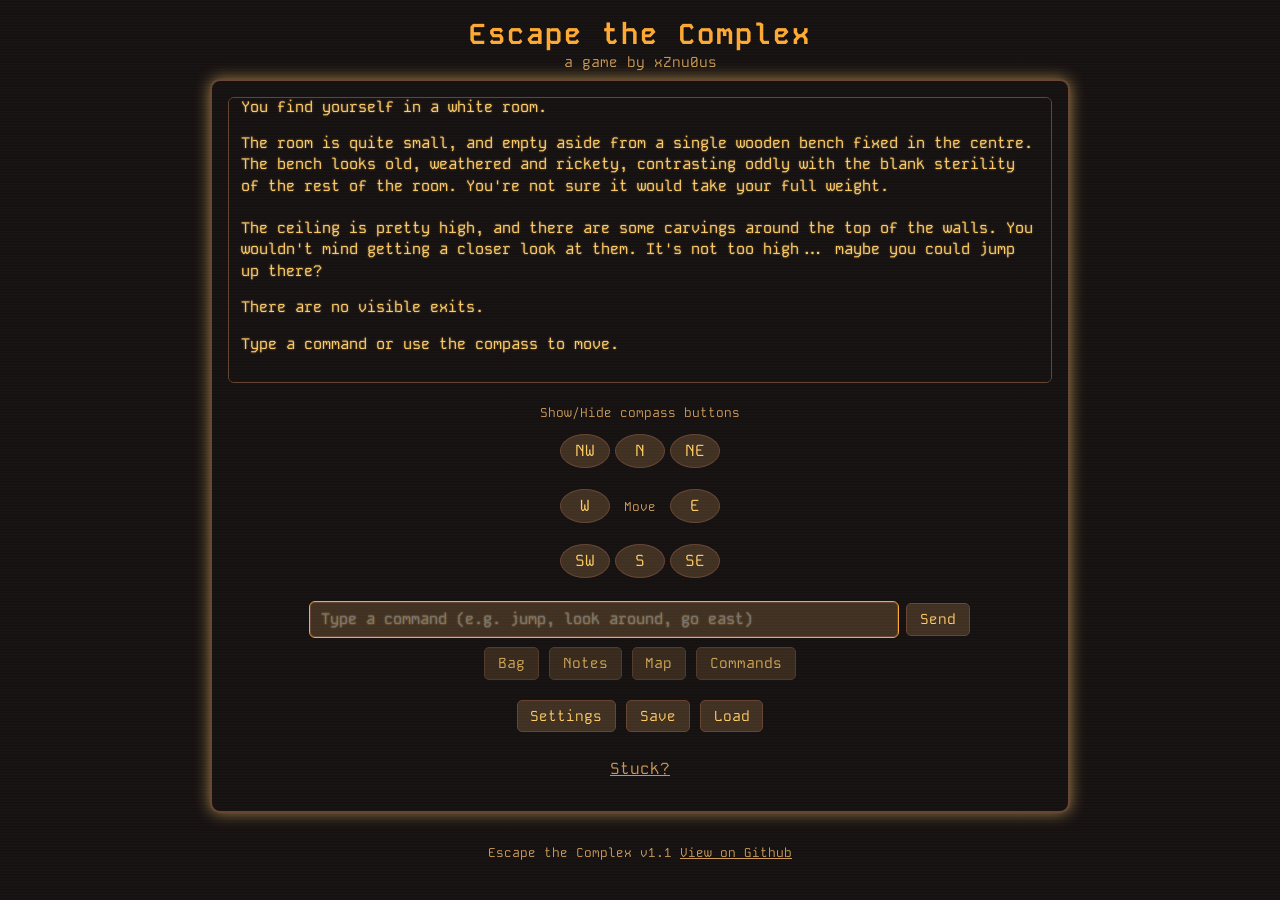
<file: index.html>
<!doctype html>
<html lang="en">
<head>
  <meta charset="utf-8" />
  <meta name="viewport" content="width=device-width,initial-scale=1" />
  <title>Escape the Complex</title>
  <link rel="stylesheet" href="style.css" />
  <link rel="preconnect" href="https://fonts.googleapis.com">
  <link rel="preconnect" href="https://fonts.gstatic.com" crossorigin>
  <link href="https://fonts.googleapis.com/css2?family=Kode+Mono:wght@400..700&family=Sixtyfour:SCAN@-5&display=swap" rel="stylesheet">
</head>
<body>

  <main class="container" role="main">
    <header class="header">
      <h1>Escape the Complex</h1>
      <div class="subtitle">a game by xZnu0us</div>
    </header>

    <section id="game" class="game">
      <!-- Output area: scrollable, preserves line-breaks -->
      <div id="output" class="output" aria-live="polite" role="log"></div>
      
      
      <!-- Controls: compass + typed input -->
      <div class="controls">
        
        <p class="clickable" onClick="document.getElementById('compass').classList.toggle('hide')">Show/Hide compass buttons</p>
        
        <div id="compass" class="compass" role="group" aria-label="Compass">
          <button class="dir" data-cmd="go north west" aria-label="northwest">NW</button>
          <button class="dir" data-cmd="go north" aria-label="north">N</button>
          <button class="dir" data-cmd="go north east" aria-label="northeast">NE</button>

          <button class="dir" data-cmd="go west" aria-label="west">W</button>
          <div class="center">Move</div>
          <button class="dir" data-cmd="go east" aria-label="east">E</button>

          <button class="dir" data-cmd="go south west" aria-label="southwest">SW</button>
          <button class="dir" data-cmd="go south" aria-label="south">S</button>
          <button class="dir" data-cmd="go south east" aria-label="southeast">SE</button>
        </div>

        <div class="input-row">
          <input id="cmd" class="cmdInput" placeholder="Type a command (e.g. jump, look around, go east)" autocomplete="off" />
          <button id="send" class="btn">Send</button>
        </div>
        
        <div class="button-row" id="mobile-buttons">
          <button id="mobileMenuBtn" class="btn">☰</button>
          <button id="mobileSend" class="btn">Send</button>
        </div>

        <div class="button-row" id="game-buttons">
          <button id="invButton" class="btn secondary">Bag</button>
          <button id="notesButton" class="btn secondary">Notes</button>
          <button id="mapButton" class="btn secondary">Map</button>
          <button id="help" class="btn secondary">Commands</button>
        </div>
        <div class="button-row" id="system-buttons">
          <button id="settingsButton" class="btn">Settings</button>
          <button id="saveBtn" class="btn">Save</button>
          <button id="loadBtn" class="btn">Load</button>
        </div>
        <p><a href="./help.html" target="blank">Stuck?</a></p>
      </div>
      
      <!-- Mobile friendly version of game buttons -->
      <div id="mobileMenu" class="mobile-hidden">
        <div id="top-row">
          <button id="invBtnMobile" class="btn secondary">Bag</button>
          <button id="notesBtnMobile" class="btn secondary">Notes</button>
          <button id="mapBtnMobile" class="btn secondary">Map</button>
          <button id="helpMobile" class="btn secondary">Commands</button>
        </div>
        <div id="bottom-row">
          <button id="setBtnMobile" class="btn">Settings</button>
          <button id="saveBtnMobile" class="btn">Save</button>
          <button id="loadBtnMobile" class="btn">Load</button>
          <button id="closeMobileMenu" class="btn">Close Menu</button>
        </div>
      </div>
      
      <!-- inventory panel -->

      <div id="inventoryPanel" class="panel hidden" aria-hidden="true">
        <h2>Inventory</h2>
        <ul id="inventoryList"></ul>
        <button id="closeInv" class="btn close">Close</button>
      </div>

      <!-- theme select panel -->
      <div id="settingsPanel" class="panel hidden" aria-hidden="true">
        <h2>Visual Options</h2>

        <label><input type="radio" name="theme" value="amber" checked> Amber Terminal</label><br>
        <label><input type="radio" name="theme" value="green"> Green Retro</label><br>
        <label><input type="radio" name="theme" value="retro-dark"> 80's Nostalgia</label><br>
        <label><input type="radio" name="theme" value="light"> Light Mode</label><br>
        <label><input type="radio" name="theme" value="dark"> Dark Mode</label><br>

        <button id="closeSettings" class="btn close">Close</button>
      </div>

      <!-- game help panel -->
      <aside id="helpPanel" class="panel hidden" aria-hidden="true">
        <h2>Commands</h2>
        <ul>
          <li><code>look around</code> — reprints the current room description</li>
          <li><code>go &lt;direction&gt;</code> — move (north, south, east, west, north east ...)</li>
          <li><code>jump</code> — jump, you might find a secret</li>
          <li><code>bag</code> — show inventory</li>
          <li><code>search</code> — search the current room for items</li>
          <li><code>examine</code> — examine the current room more closely</li>
          <li><code>poke</code> — poke things in the current room, use with caution</li>
          <li><code>take/drop/use &lt;item&gt;</code> — pick up/drop/use an item</li>
          <li><code>give &lt;item&gt; to &lt;npc&gt;</code> — give an item</li>
          <li><code>talk to &lt;npc&gt;</code> — talk to an NPC</li>
          <li><code>ask &lt;npc&gt; for help</code> — get a hint from an NPC</li>
          <li><code>build &lt;item&gt;</code> — build in the workshop (cart, birdhouse, shelf)</li>
          <li><code>wait</code> — pass some time without action</li>
        </ul>
        <button id="closeHelp" class="btn close">Close</button>
      </aside>
      
      <!-- notes panel -->
      <div id="notesPanel" class="panel hidden">
        <h2>Notes</h2>
          <p>Notes found:</p>
          <ul id="playerNotes"></ul>
        <button id="closeNotes" class="btn close">Close</button>
      </div>
      
      <!-- map panel -->
      <div id="mapPanel" class="panel hidden">
        <h2>Complex Map</h2>
        <div id="mapGrid" class="map-grid"></div>
        <button id="closeMap" class="btn close">Close</button>
      </div>
    </section>

    <footer> 
      <p class="footer"> Escape the Complex v1.1 <a href="https://github.com/kitkins13/escape_the_complex" target="blank">View on Github</a></p>
    </footer>
  </main>

  <!-- link engine.js to run the game -->
  <script src="items.js" defer></script>
  <script src="engine.js" defer></script>
</body>
</html>
</file>
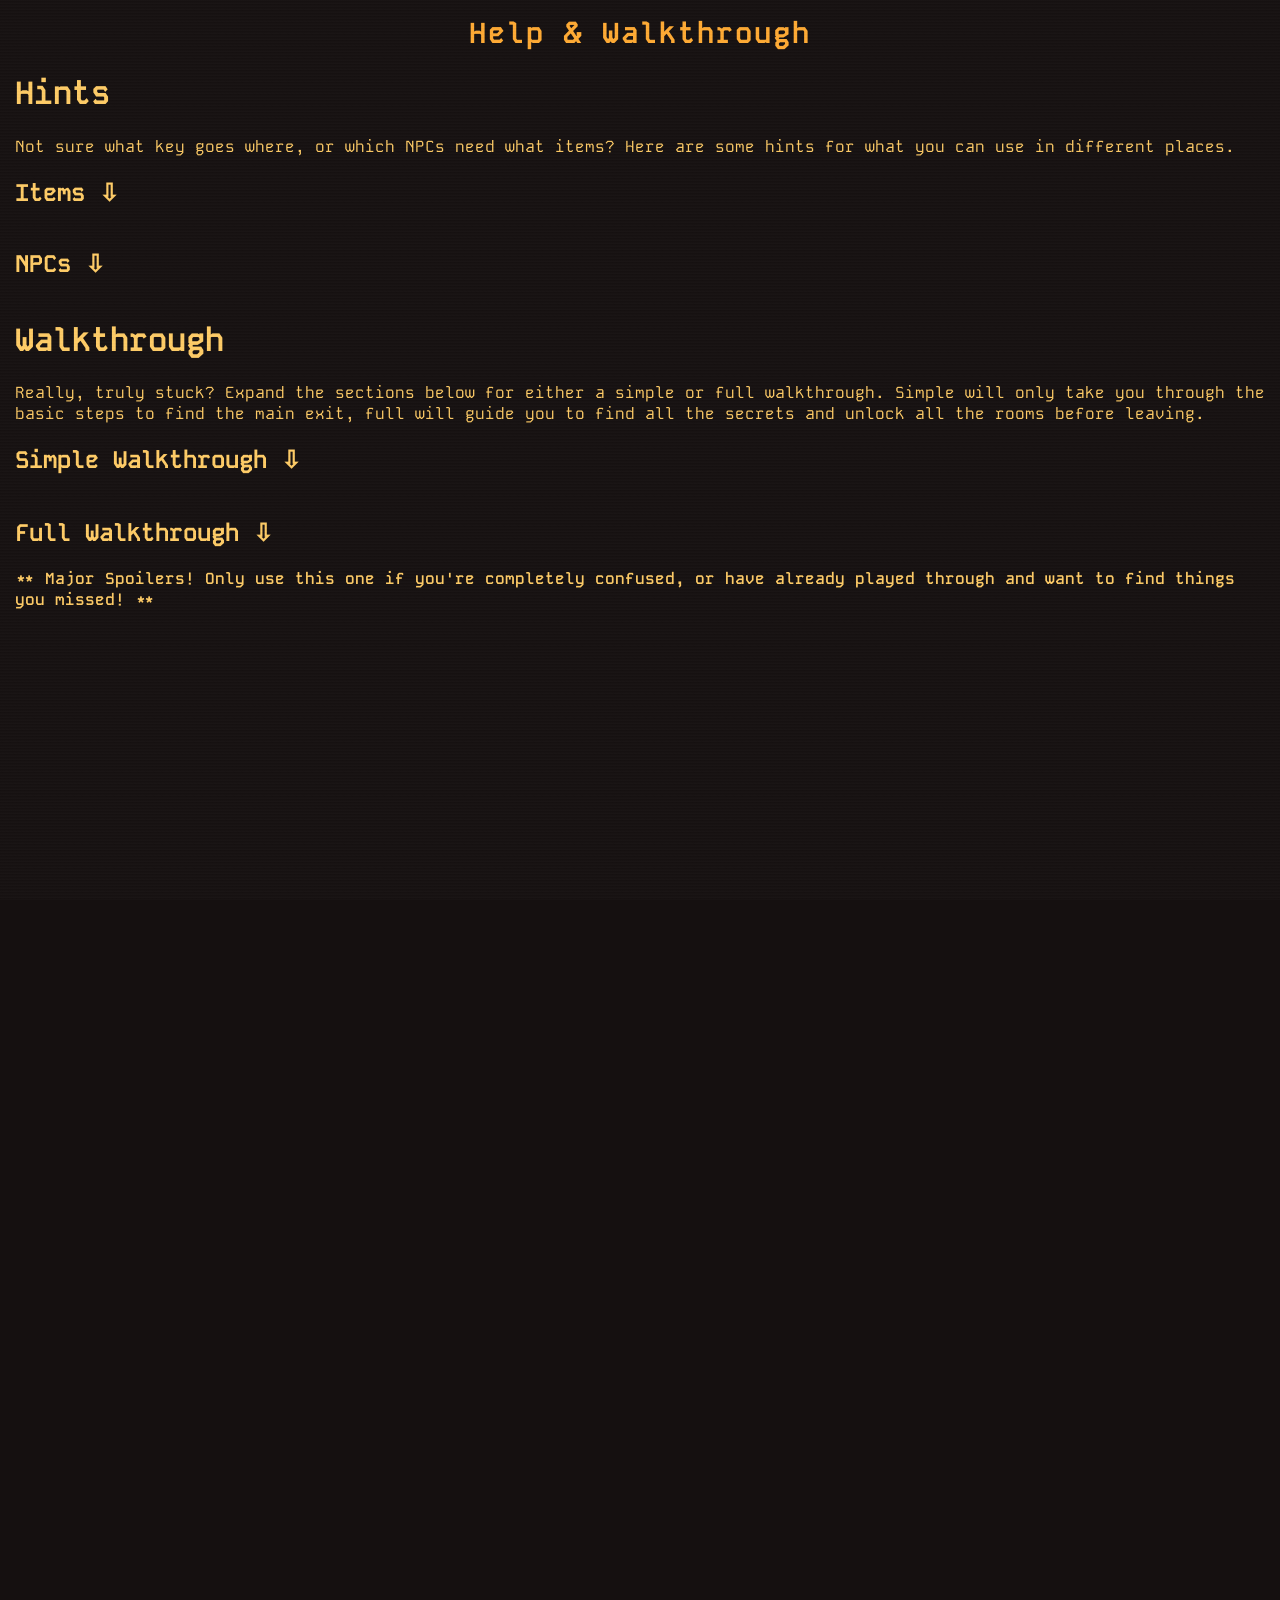
<file: help.html>
<!doctype html>
<html lang="en">
<head>
  <meta charset="utf-8" />
  <meta name="viewport" content="width=device-width,initial-scale=1" />
  <title>Help & Walkthrough</title>
  <link rel="stylesheet" href="style.css" />
  <link rel="preconnect" href="https://fonts.googleapis.com">
  <link rel="preconnect" href="https://fonts.gstatic.com" crossorigin>
  <link href="https://fonts.googleapis.com/css2?family=Kode+Mono:wght@400..700&family=Sixtyfour:SCAN@-5&display=swap" rel="stylesheet">
  
</head>
<body id="help-page">
  <header class="header">
    <h1>Help & Walkthrough</h1>
  </header>
  <main>
    <h1>Hints</h1>
    <p>Not sure what key goes where, or which NPCs need what items? Here are some hints for what you can use in different places.</p>
    
    <h2 class="clickable" onclick="document.getElementById('items').classList.toggle('hide')">Items ⇩</h2>
    
    <div class="expandable hide" id="items">
      <ul>
        <li>Brass Key - opens the garden doors in the cafe or the blue corridor</li>
        <li>Iron Key - opens the hidden store behind the shelves in the cleaners' cupboard</li>
        <li>Small Key - fits a very small keyhole in the white room, you'll need a friend with a good nose to find it</li>
        <li>Lever - part of a mechanism in the observatory, reveals a secret</li>
        <li>Bookshelf - an NPC with a lot of books might need this, try placing it near one of them</li>
        <li>Birdhouse - belongs outside, where the birds can nest in it</li>
        <li>Green Gem - part of an advanced machine hidden in the Complex</li>
        <li>Battery - another part of the machine the green gem fits into</li>
      </ul>
    </div>
    
    <h2 class="clickable" onclick="document.getElementById('npcs').classList.toggle('hide')">NPCs ⇩</h2>
    
    <div class="expandable hide" id="npcs">
    <ul>
      <li>Caretaker - needs his toolbox back before he can do much, check the workshop and yard to find it</li>
      <li>Puppy - likes to know people are fun to play with before following them, give him a toy to show you're a friend</li>
      <li>Scientist - fascinated by snowglobes, fossils, and anything strange and technical</li>
      <li>Barista - she's happy to chat with anyone, makes a great cup of coffee, and loves flowers</li>
    </ul>
    </div>
    
    <h1>Walkthrough</h1>
    
    <p>Really, truly stuck? Expand the sections below for either a simple or full walkthrough. Simple will only take you through the basic steps to find the main exit, full will guide you to find all the secrets and unlock all the rooms before leaving.</p>
    
    <h2 class="clickable" onclick="document.getElementById('simple').classList.toggle('hide')">Simple Walkthrough ⇩</h2>
    
    <div class="expandable hide" id="simple">
      <h5>** White Room **</h5>
        <p>- jump to reveal the first exit</p>
        <p>- go east into the fossil exhibit</p>
  
      <h5>** Fossil Exhibit **</h5>
        <p>- go east into the gift shop</p>

      <h5>** Gift Shop **</h5>
        <p>- take a dog toy</p>
        <p>- go west back into the fossil exhibit</p>

      <h5>** Fossil Exhibit **</h5>
        <p>- go north into the red corridor</p>

      <h5>** Red Corridor **</h5>
        <p>- go north into the art gallery</p>

      <h5>** Art Gallery **</h5>
        <p>- go west into the workshop</p>

      <h5>** Workshop **</h5>
        <p>- build a cart</p>
        <p>- go west into the yard</p>
  
      <h5>** Yard **</h5>
        <p>- give the puppy the dog toy (he'll start following you)</p>
        <p>- take the toolbox</p>
        <p>- return to the art gallery</p>

      <h5>** Art Gallery **</h5>
        <p>- go east into the blue corridor</p>

      <h5>** Blue Corridor **</h5>
        <p>- give the caretaker his toolbox (you get a lever in exchange)</p>
        <p>- go north into the observatory</p>

      <h5>** Observatory **</h5>
        <p>- place the lever</p>
        <p>- pull the lever</p>
        <p>- go south west into the secret lab</p>

      <h5>** Secret Lab **</h5>
        <p>- take the brass key</p>
        <p>- go east back to the blue corridor</p>

      <h5>** Blue Corridor **</h5>
        <p>- use the brass key to unlock the garden door</p>
        <p>- go south east into the garden</p>

      <h5>** Garden **</h5>
        <p>- tell the puppy to dig (gives you the iron key)</p>
        <p>- return to the cleaners' store</p>

      <h5>** Cleaners' Store **</h5>
        <p>- move the shelves</p>
        <p>- use the iron key to unlock the hidden door</p>
        <p>- go east into the hidden store</p>

      <h5>** Hidden Store **</h5>
        <p>- take the small key</p>
        <p>- return to the white room</p>

      <h5>** White Room **</h5>
        <p>- sit on the bench (reveals a hidden keyhole)</p>
        <p>- use the small key to unlock the hidden keyhole (opens the exit)</p>
        <p>- go north into the glass corridor</p>

      <h5>** Glass Corridor **</h5>
        <p>- go west out of the exit door</p>
        <p>- win the game!</p>
    </div>

    <h2 class="clickable" onclick="document.getElementById('full').classList.toggle('hide')">Full Walkthrough ⇩</h2>
      <p style="font-weight: 600">** Major Spoilers! Only use this one if you're completely confused, or have already played through and want to find things you missed! **</p>
    
    <div class="expandable hide" id="full">
      <h3>General</h3>
        <ul>
          <li>'-' indicates a necessary step to find/reveal something</li>
          <li>'+' indicates an optional step that may provide hints, or just something fun</li>
          <li>you can read collected notes at any point by typing 'notes' or clicking the Notes button</li>
          <li>NPCs can be chatted with for comments on your actions, or asked for help once you meet them</li>
        </ul>
      <h3>Steps</h3>
      <h5>** White Room **</h5>
        <p>- jump to reveal the first exit</p>
        <p>- go east into the fossil exhibit</p>
        <p>+ examine the room (gives a hint to come back later on)</p>
        
      <h5>** Fossil Exhibit **</h5>
        <p>+ talk to the scientist (you'll get some introduction dialogue)</p>
        <p>- jump to find the first note</p>
        <p>+ examine the fossils for some random facts</p>
        <p>+ poke the fossils</p>
        <p>- go east into the gift shop</p>
      
      <h5>** Gift Shop **</h5>
        <p>+ examine the items</p>
        <p>+ take a keyring</p>
        <p>- take a snowglobe, and a dog toy</p>
        <p>- go west into the fossil exhibit</p>
      
      <h5>** Fossil Exhibit **</h5>
        <p>- give your snowglobe to the scientist (you'll get a green gem in return)</p>
        <p>- go north to the red corridor</p>
      
      <h5>** Red Corridor **</h5>
        <p>+ examine the room for some comments on the decor</p>
        <p>- go north into the art gallery</p>
        
      <h5>** Art Gallery **</h5>
        <p>+ examine the artwork to find a second note</p>
        <p>- go west into the workshop</p>
        
      <h5>** Workshop **</h5>
        <p>+ examine the bench for some interesting craft projects</p>
        <p>- build a cart, a bookshelf, and a birdhouse</p>
        <p>- poke things to reveal a third note</p>
        <p>- go west into the yard</p>
      
      <h5>** Yard **</h5>
        <p>- examine the junk piles to find the fourth note</p>
        <p>- give the dog toy to the puppy (he'll start following you)</p>
        <p>- take the toolbox (it will be loaded onto the cart you built in the workshop)</p>
        <p>+ *CAUTION* poking things here will result in a minor injury, but you can do it if you really want to</p>
        <p>- return to the art gallery</p>
        
      <h5>** Art Gallery **</h5>
        <p>+ you can examine the artwork again for some comments</p>
        <p>- go east into the blue corridor</p>
          
      <h5>** Blue Corridor **</h5>
        <p>+ talk to the caretaker (introduction dialogue)</p>
        <p>- give the caretaker the toolbox (you get a lever in exchange)</p>
        <p>- go north into the observatory</p>
          
      <h5>** Observatory **</h5>
        <p>+ examine the mechanisms for some details</p>
        <p>+ use the telescope to see what's in the sky</p>
        <p>- place the lever</p>
        <p>- pull the lever (reveals the hidden lab door to the south west)</p>
        <p>- go south west into the hidden lab</p>
            
      <h5>** Secret Lab **</h5>
        <p>+ examine the equipment for some details</p>
        <p style="font-weight: 700">+ *CAUTION* POKING THINGS HERE WILL RESULT IN A GAME OVER!</p>
        <p>- take the brass key</p>
        <p>- return to the workshop</p>
            
      <h5>** Workshop **</h5>
        <p>- take the birdhouse you built earlier</p>
        <p>- return to the blue corridor</p>
            
      <h5>** Blue Corridor **</h5>
        <p>- go north east into the cafe</p>
            
      <h5>** Cafe **</h5>
        <p>+ talk to the barista (introduction dialogue)</p>
        <p>- use the brass key to unlock the garden door</p>
        <p>+ if injured, take the first aid kit</p>
        <p>+ order a drink or cake from the barista (gives a consumable item)</p>
        <p>- go south into the garden</p>

      <h5>** Garden **</h5>
        <p>- jump to find the fifth and final note</p>
        <p>- place the birdhouse, a bird will arrive and drop a battery</p>
        <p>- tell the puppy to dig, he'll bring you an iron key</p>
        <p>+ pick some flowers for the barista</p>
        <p>- go north back to the cafe</p>

      <h5>** Cafe **</h5>
        <p>+ give the barista the flowers, if you picked some (she'll give you some cake)</p>
        <p>+ grab that first aid kit if you didn't already</p>
        <p>- return to the workshop</p>

      <h5>** Workshop **</h5>
        <p>- take the bookshelf you built earlier</p>
        <p>- return to the fossil exhibit</p>

      <h5>** Fossil Exhibit **</h5>
        <p>- place the bookshelf, a hidden door will be revealed to the south</p>
        <p>+ chat with the scientist for his reaction to the new door</p>
        <p>- go south into the secret room</p>

      <h5>** Secret Room **</h5>
        <p>+ examine the pedestals for more information</p>
        <p>- place the green gem</p>
        <p>- place the battery</p>
        <p>+ you can use the teleporter and get the secret ending at any point now, but there's still more to do!</p>
        <p>- return to the red corridor</p>

      <h5>** Red Corridor **</h5>
        <p>- go east into the cleaners' store</p>

      <h5>** Cleaners' Store **</h5>
        <p>+ examine the shelves for some extra information</p>
        <p>- if you're still injured from the yard, use the first aid kit</p>
        <p>- move the shelves out of the way</p>
        <p>- use the iron key to unlock the hidden door</p>
        <p>- go east into the hidden store</p>
        
      <h5>** Hidden Store **</h5>
        <p>+ examine the room</p>
        <p>- take the small key</p>
        <p>- return to the white room</p>
        
      <h5>** White Room **</h5>
        <p>- sit on the bench (the puppy reveals a hidden keyhole)</p>
        <p>- use the small key to unlock the hidden keyhole (opens the exit)</p>
        <p>- go north into the glass corridor</p>
        
      <h5>** Glass Corridor **</h5>
        <p>+ again, you can leave at any point now, but let's go tell the others about the exits you found!</p>
        <p>- return to the fossil exhibit</p>
        
      <h5>** Fossil Exhibit **</h5>
        <p>- tell the scientist about the exits (he'll react and go to the teleporter room after a few moves)</p>
        <p>- return to the blue corridor</p>
        
      <h5>** Blue Corridor **</h5>
        <p>- tell the caretaker about the exits (they'll react and go to the glass corridor after a few moves)</p>
        <p>- go south into the bathroom</p>
        
      <h5>** Bathroom **</h5>
        <p>+ there's not a lot to do in here, just some flavour interactions</p>
        <p>+ you can wash your hands,</p>
        <p>+ admire yourself or pull faces in the mirror,</p>
        <p>+ or pee in one of the cubicles</p>
        <p>- when you're done, return to the cafe</p>
        
      <h5>** Cafe **</h5>
        <p>- tell the barista about the exits (she'll be happy for you, but uninterested in leaving herself)</p>
        <p>+ eat or drink any consumables you might have picked up</p>
        <p>- when you're ready, return to one of the exits you unlocked</p>
        <p>+ or wander around for a while, after several moves customers arrive in the cafe, and visitors will arrive in the art gallery, fossil exhibit and observatory</p>
      
      <h3>Exits</h3>
      
      <h4>Glass Corridor Exit Path</h4>

        <p>** In the Glass Corridor **</p>
        <p>- go west out of the exit door</p>
        <p>- win the game!</p>
        
      <h4>Teleporter Exit Path</h4>
      
        <p>** In the Secret Room **</p>
        <p>- press the crystal to activate the teleporter</p>
        <p>- win the game!</p>
    </div>
    
  </main>
</body>
</html>
</file>
<file: style.css>
/* Escape the Complex - browser version stylesheet
    including new theme options for user to choose from
*/

:root {
  --bg: #151010;
  --text: #ffcc66;
  --text-dim: #cc9955;
  --accent: #ffaa33;
  --border: #643;
  --panel-border: #643;
  --btn-bg: #403020;
  --btn-hover: #554020;
  --glow: rgba(255, 204, 102, 0.6);
  --font: "Kode Mono", monospace;
  --font-size: 0.9rem;
}

/* ---- Themes ---- */

.theme-green {
  --bg: #001005;
  --text: #00ff80;
  --text-dim: #00dd40;
  --accent: #00dd40;
  --border: #061;
  --panel-border: #061;
  --btn-bg: #003b04;
  --btn-hover: #005d02;
  --glow: rgba(10, 225, 60, 0.6);
}

.theme-retro-light {
  --bg: #f3f3f3;
  --text: #121212;
  --text-dim: #515151;
  --accent: #444;
  --border: #333;
  --panel-border: #333;
  --btn-bg: #e2e2e2;
  --btn-hover: #f3f3f3;
  --glow: rgba(25, 25, 25, 0.6);
}

.theme-retro-dark {
  --bg: #111;
  --text: #ddd;
  --text-dim: #aaa;
  --accent: #b1b1b1;
  --border: #aaa;
  --panel-border: #aaa;
  --btn-bg: #222;
  --btn-hover: #2c2c2c;
  --glow: rgba(245, 245, 245, 0.6);
  --font: "Sixtyfour";
  --font-size: 0.8rem;
}

.theme-dark {
  --bg: #111;
  --text: #eee;
  --text-dim: #eee;
  --accent: #d3d3d3;
  --border: none;
  --panel-border: #aaa;
  --btn-bg: #222;
  --btn-hover: #2c2c2c;
  --glow: rgba(0, 0, 0, 0);
  --font: sans-serif;
}

.theme-light {
  --bg: #f3f3f3;
  --text: #121212;
  --text-dim: #101010;
  --accent: #333;
  --border: none;
  --panel-border: #333;
  --btn-bg: #eee;
  --btn-hover: #ccc;
  --glow: rgba(0, 0, 0, 0);
  --font: sans-serif;
}

/* ---- Main Styling ---- */

body {
  margin: 0;
  padding: 0;
  background-color: var(--bg);
  color: var(--text);
  font-family: var(--font);
}

code {
  font-size: 1.05rem;
}

.container {
  display: flex;
  flex-direction: column;
  align-items: center;
  justify-content: space-between;
  max-width: 900px;
  margin: 0 auto;
  padding: 1rem;
  height: 100vh;
  box-sizing: border-box;
}

a {
  color: var(--text-dim);
}

a:hover {
  color: var(--text);
}

p.clickable {
  color: var(--text-dim);
  font-size: 0.8rem;
  margin: 5px;
}

p.clickable:hover {
  color: var(--text);
}

#mobileMenu {
  position: fixed;
  bottom: 70px;
  background: var(--bg);
  border: 1px solid var(--accent);
  padding: 10px;
  border-radius: 8px;
  align-self: center;
  text-align: center;
}

#top-row, #bottom-row {
  padding: 5px;
  align-items: center;
}

.mobile-hidden {
  display: none;
}


/* ---- Header ---- */

.header {
  text-align: center;
  margin-bottom: 0.5rem;
}

.header h1 {
  margin: 0;
  font-size: 1.8rem;
  letter-spacing: 2px;
  color: var(--accent);
}

.subtitle {
  font-size: 0.9rem;
  color: var(--text-dim);
}

/* ---- Game area ---- */

.game {
  flex: 1;
  width: 95%;
  height: 80%;
  display: flex;
  flex-direction: column;
  border: 2px solid var(--border);
  border-radius: 10px;
  padding: 1rem;
  background: var(--bg);
  color: var(--text);
  box-shadow: 0 0 15px var(--glow);
}

.output {
  flex: 1;
  overflow: auto;
  white-space: pre-wrap;
  padding: 0.75rem;
  background: var(--bg);
  color: var(--text);
  border: 1px solid var(--border);
  border-radius: 6px;
  margin-bottom: 1rem;
  line-height: 1.4;
  font-size: 0.95rem;
}

/* Add a subtle CRT-style glow */

.output, .cmdInput {
  text-shadow: 0 0 2px var(--glow);
}

/* ---- Controls ---- */

.controls {
  display: flex;
  flex-direction: column;
  align-items: center;
}

.input-row {
  display: flex;
  align-items: center;
  justify-content: center;
  width: 80%;
  gap: 0.5rem;
  margin-top: 0.5rem;
}

.cmdInput {
  flex: 1;
  background-color: var(--btn-bg);
  color: var(--text);
  border: 1px solid var(--border);
  border-radius: 5px;
  padding: 0.4rem 0.6rem;
  font-family: var(--font);
  font-size: 0.95rem;
}

.cmdInput:focus {
  outline: 1px solid var(--accent);
}

/* ---- Buttons ---- */

.btn, .dir {
  background-color: var(--btn-bg);
  color: var(--text);
  border: 1px solid var(--border);
  border-radius: 5px;
  padding: 0.4rem 0.8rem;
  cursor: pointer;
  font-family: var(--font);
  font-size: 0.9rem;
  transition: background 0.2s, color 0.2s;
}

.btn:hover, .dir:hover {
  background-color: var(--btn-hover);
  color: var(--accent);
}

.btn.secondary {
  opacity: 0.8;
}

.btn.secondary:hover {
  opacity: 1;
}

.btn.close {
  margin-top: 20px;
  margin-left: 40%;
}

.button-row {
  padding: 10px;
}

#system-buttons {
  align-self: center;
}

/* ---- Compass Layout ---- */

.compass {
  display: grid;
  grid-template-columns: repeat(3, 50px);
  grid-template-rows: repeat(3, 50px);
  gap: 5px;
  justify-content: center;
  align-items: center;
  margin-bottom: 0.5rem;
}

.dir {
  font-size: 1rem;
  border-radius: 50%;
  text-align: center;
  line-height: 1.2;
}

.center {
  text-align: center;
  font-size: 0.8rem;
  color: var(--text-dim);
}

/* ---- Panels ---- */

.panel {
  background-color: var(--bg);
  border: 1px solid var(--panel-border);
  border-radius: 10px;
  padding: 1rem;
  color: var(--text);
  position: absolute;
  top: 50%;
  left: 50%;
  transform: translate(-50%, -50%);
  width: 400px;
  max-height: 80%;
  overflow-y: auto;
  box-shadow: 0 0 20px var(--glow);
  z-index: 10;
  font-size: 0.9rem;
}

.hidden {
  display: none;
}

.panel h2 {
  margin-top: 0;
  text-align: center;
  color: var(--accent);
}

.panel ul {
  padding-left: 1.2rem;
}

.panel li {
  margin-bottom: 0.5rem;
}

.panel code {
  color: var(--accent);
}

#notesPanel {
  overflow: auto;
}

#mapPanel {
  width: 450px;
}

/* ---- Minimap ---- */

.map-grid {
  display: grid;
  grid-template-columns: repeat(7, 60px);
  grid-template-rows: repeat(7, 60px);
  gap: 4px;
  margin-top: 10px;
}

.map-cell {
  width: 60px;
  height: 60px;
  border: 1px solid var(--accent);
  display: flex;
  align-items: center;
  justify-content: center;
  font-size: 10px;
  text-align: center;
  padding: 2px;
}

.map-cell.unvisited {
  opacity: 0.2;
}

.map-cell.current {
  border: 2px solid var(--text);
  font-weight: bold;
}

.map-cell.empty {
  border: none;
  opacity: 0;
}

/* NPC location icons */
.map-icon {
  font-size: 14px;
  position: absolute;
  bottom: 2px;
  right: 2px;
}
.map-cell {
  position: relative; /* allows icons to be positioned inside */
}

/* ---- Footer ---- */

footer {
  text-align: center;
  color: var(--text-dim);
  font-size: 0.8rem;
  margin-top: 0.5rem;
  padding: 10px;
}

/* Optional scanline overlay (CRT vibe) */
body::after {
  content: "";
  pointer-events: none;
  position: fixed;
  top: 0;
  left: 0;
  right: 0;
  bottom: 0;
  background-image: repeating-linear-gradient(
    to bottom,
    rgba(255, 255, 255, 0.15) 0.5px,
    rgba(0, 0, 0, 0.2) 2px
  );
  opacity: 0.15;
  z-index: 999;
}


#help-page {
  margin: 15px;
}

.clickable {
  cursor: pointer;
}

.expandable {
  transition: all 0.5s;
}

.expandable.hide {
  opacity: 0;
  visibility: hidden;
  height: 0; padding: 0; margin: 0;
}

.compass.hide {
  opacity: 0;
  visibility: hidden;
  height: 0; padding: 0; margin: 0;
}

/* Media queries */
@media screen and (min-width: 768px) {
  #mobile-buttons {
    display: none;
  }
}

@media screen and (max-width: 768px) { /* for small screens */
  .output {
    /*max-height: 300px;*/
    margin-bottom: 0.5rem;
    line-height: 1.1;
    font-size: 0.9rem;
  }
  
  .panel {
    width: 80%;
    max-height: 75%;
    overflow: scroll;
  }
  
  #game-buttons, #system-buttons, #send {
    display: none;
  }
}
</file>
